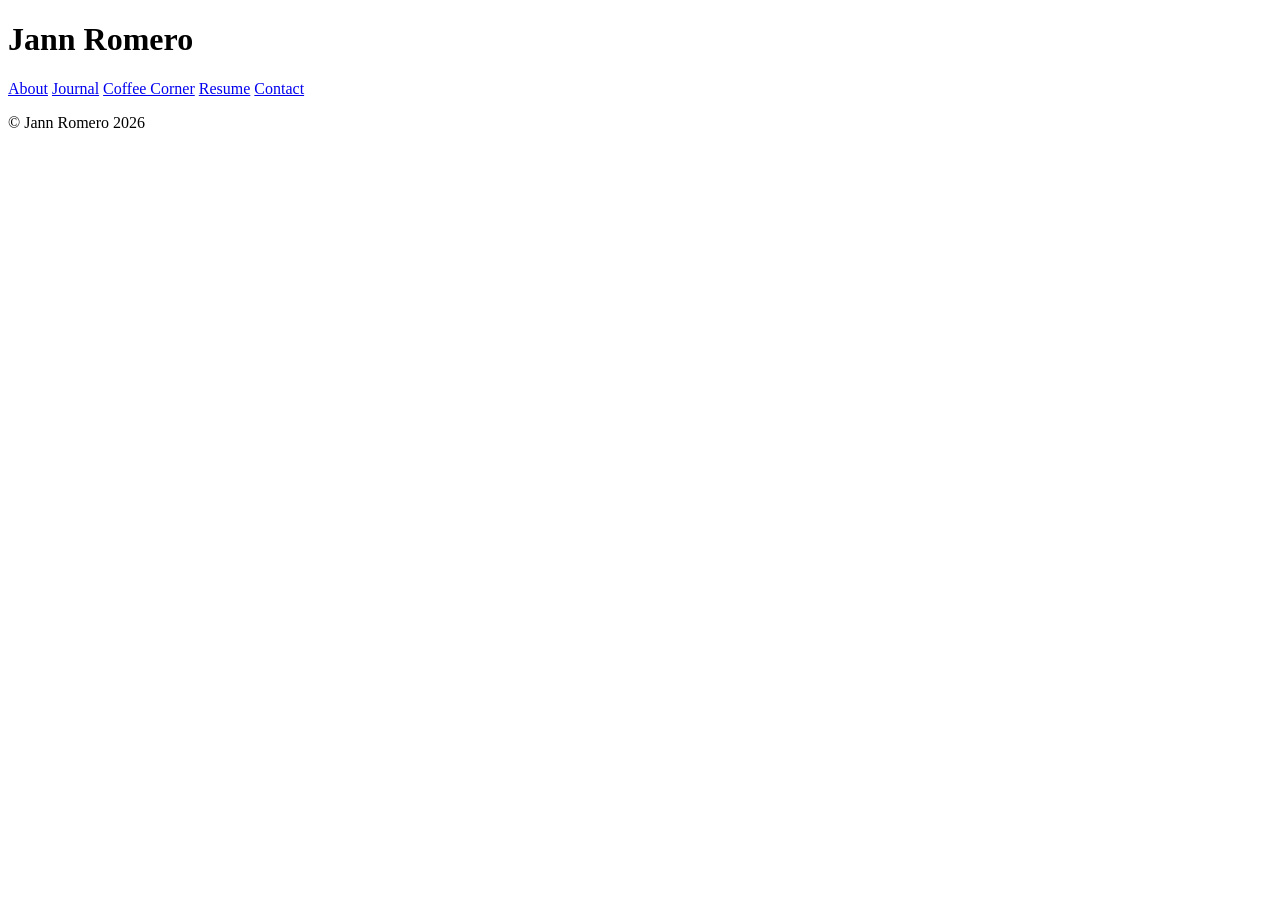
<file: index.html>
<!DOCTYPE html>
<html lang="en">
<head>
  <meta charset="UTF-8">
  <meta name="viewport" content="width=device-width, initial-scale=1.0">
  <title>Jann Romero</title>
  <link rel="stylesheet" href="style.css">
</head>
<body>
    <header>
        <h1>Jann Romero</h1>
        <nav aria-label="Primary">
            <a href=#about>About</a>
            <a href="journal.html">Journal</a>
            <a href="coffee.html">Coffee Corner</a>
            <a href=#resume>Resume</a>
            <a href="contact.html">Contact</a>
        </nav>
    </header>

    <main>

    </main>

    <footer>
        <p>&copy; Jann Romero 2026</p>
    </footer>
</body>
</html>
</file>
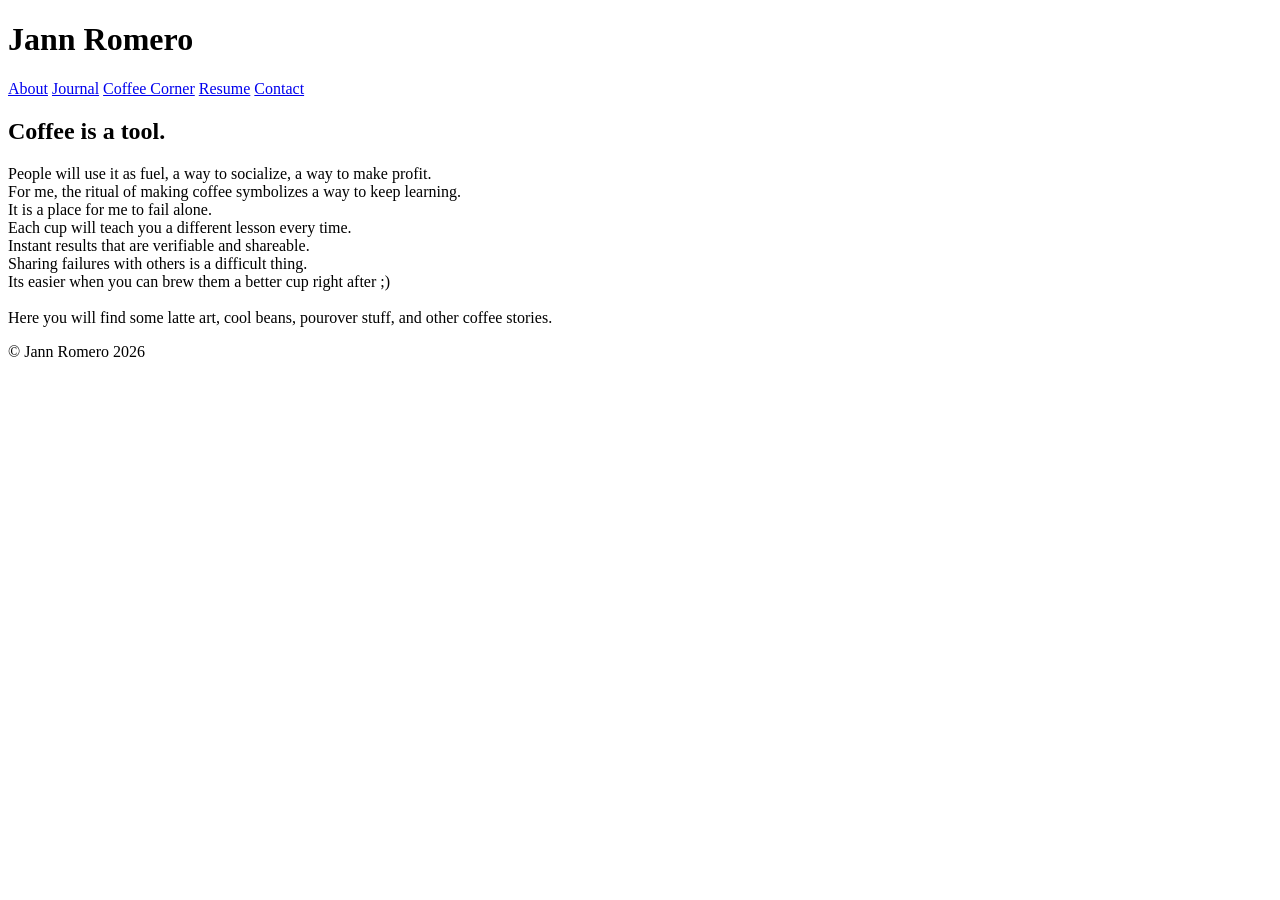
<file: coffee.html>
<!DOCTYPE html>
<html lang="en">
<head>
  <meta charset="UTF-8">
  <meta name="viewport" content="width=device-width, initial-scale=1.0">
  <title>Coffee Corner - Jann Romero</title>
  <link rel="stylesheet" href="style.css">
</head>
<body>
    <header>
        <h1>Jann Romero</h1>
        <nav aria-label="Primary">
            <a href="index.html#about">About</a>
            <a href="journal.html">Journal</a>
            <a href="coffee.html">Coffee Corner</a>
            <a href="index.html#resume">Resume</a>
            <a href="contact.html">Contact</a>
        </nav>
    </header>

    <main>
        <section id="coffee" aria-labelledby="coffee-heading">
            <h2 id="coffee-heading">Coffee is a tool.</h2>

            <p>
                People will use it as fuel, a way to socialize, a way to make profit. <br>
                For me, the ritual of making coffee symbolizes a way to keep learning. <br>
                It is a place for me to fail alone. <br>
                Each cup will teach you a different lesson every time. <br>
                Instant results that are verifiable and shareable. <br>
                Sharing failures with others is a difficult thing. <br>
                Its easier when you can brew them a better cup right after ;) <br><br>

                Here you will find some latte art, cool beans, pourover stuff, and other coffee stories.
        
            </p>

        </section>
    </main>

    <footer>
        <p>&copy; Jann Romero 2026</p>
    </footer>
</body>
</html>
</file>
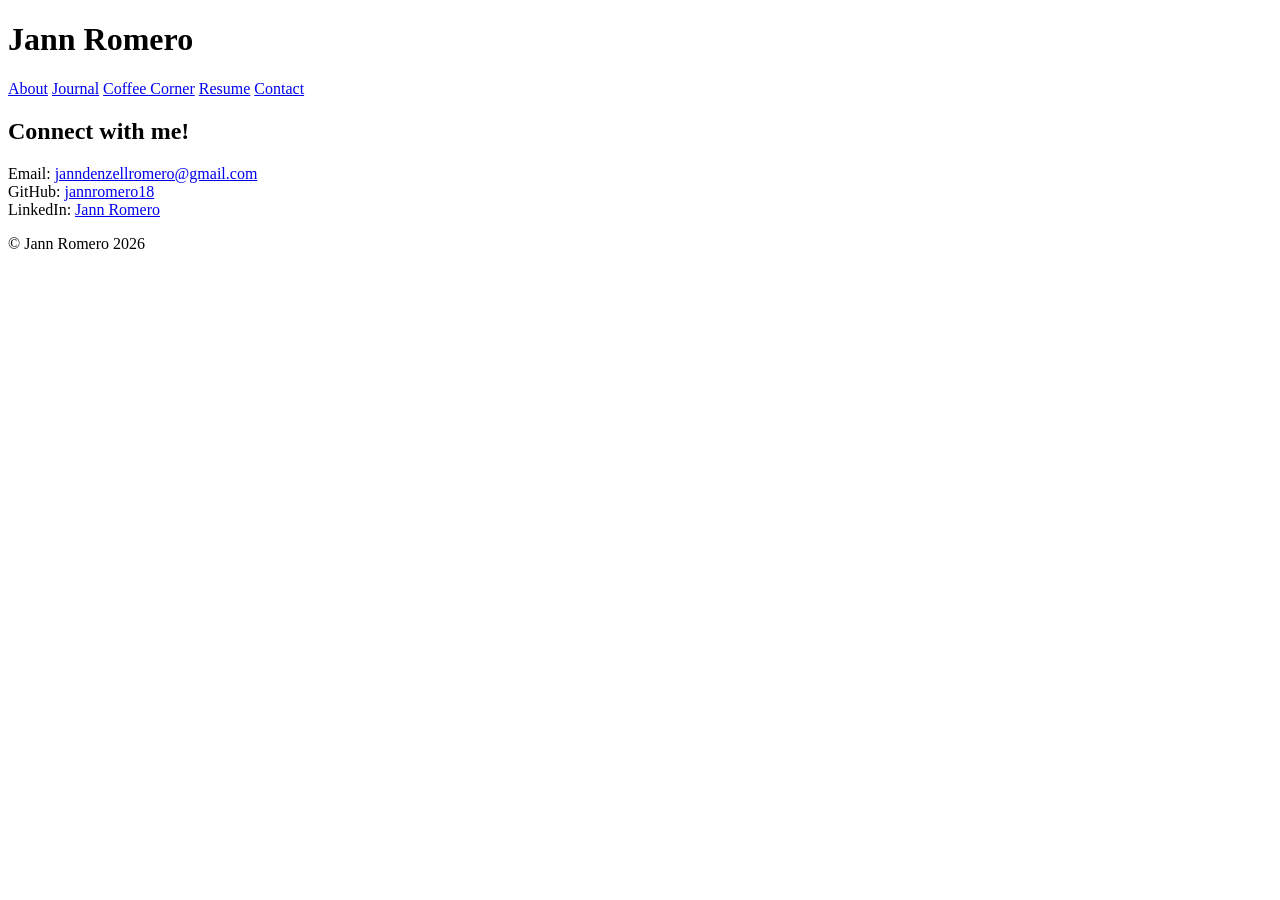
<file: contact.html>
<!DOCTYPE html>
<!DOCTYPE html>
<html lang="en">
<head>
  <meta charset="UTF-8">
  <meta name="viewport" content="width=device-width, initial-scale=1.0">
  <title>Contact - Jann Romero</title>
  <link rel="stylesheet" href="style.css">
</head>
<body>
    <header>
        <h1>Jann Romero</h1>
        <nav aria-label="Primary">
            <a href="index.html#about">About</a>
            <a href="journal.html">Journal</a>
            <a href="coffee.html">Coffee Corner</a>
            <a href="index.html#resume">Resume</a>
            <a href="contact.html">Contact</a>
        </nav>
    </header>

    <main>
        <section id="contact" aria-labelledby="contact-heading">
            <h2 id="contact-heading">Connect with me!</h2>

            <p>
                Email: <a href="mailto:janndenzellromero@gmail.com">janndenzellromero@gmail.com</a><br>
                GitHub: <a href="https://github.com/jannromero18">jannromero18</a> <br>
                LinkedIn: <a href="https://www.linkedin.com/in/jannromero/">Jann Romero</a>
        
            </p>

        </section>
    </main>

    <footer>
        <p>&copy; Jann Romero 2026</p>
    </footer>
</body>
</html>
</file>
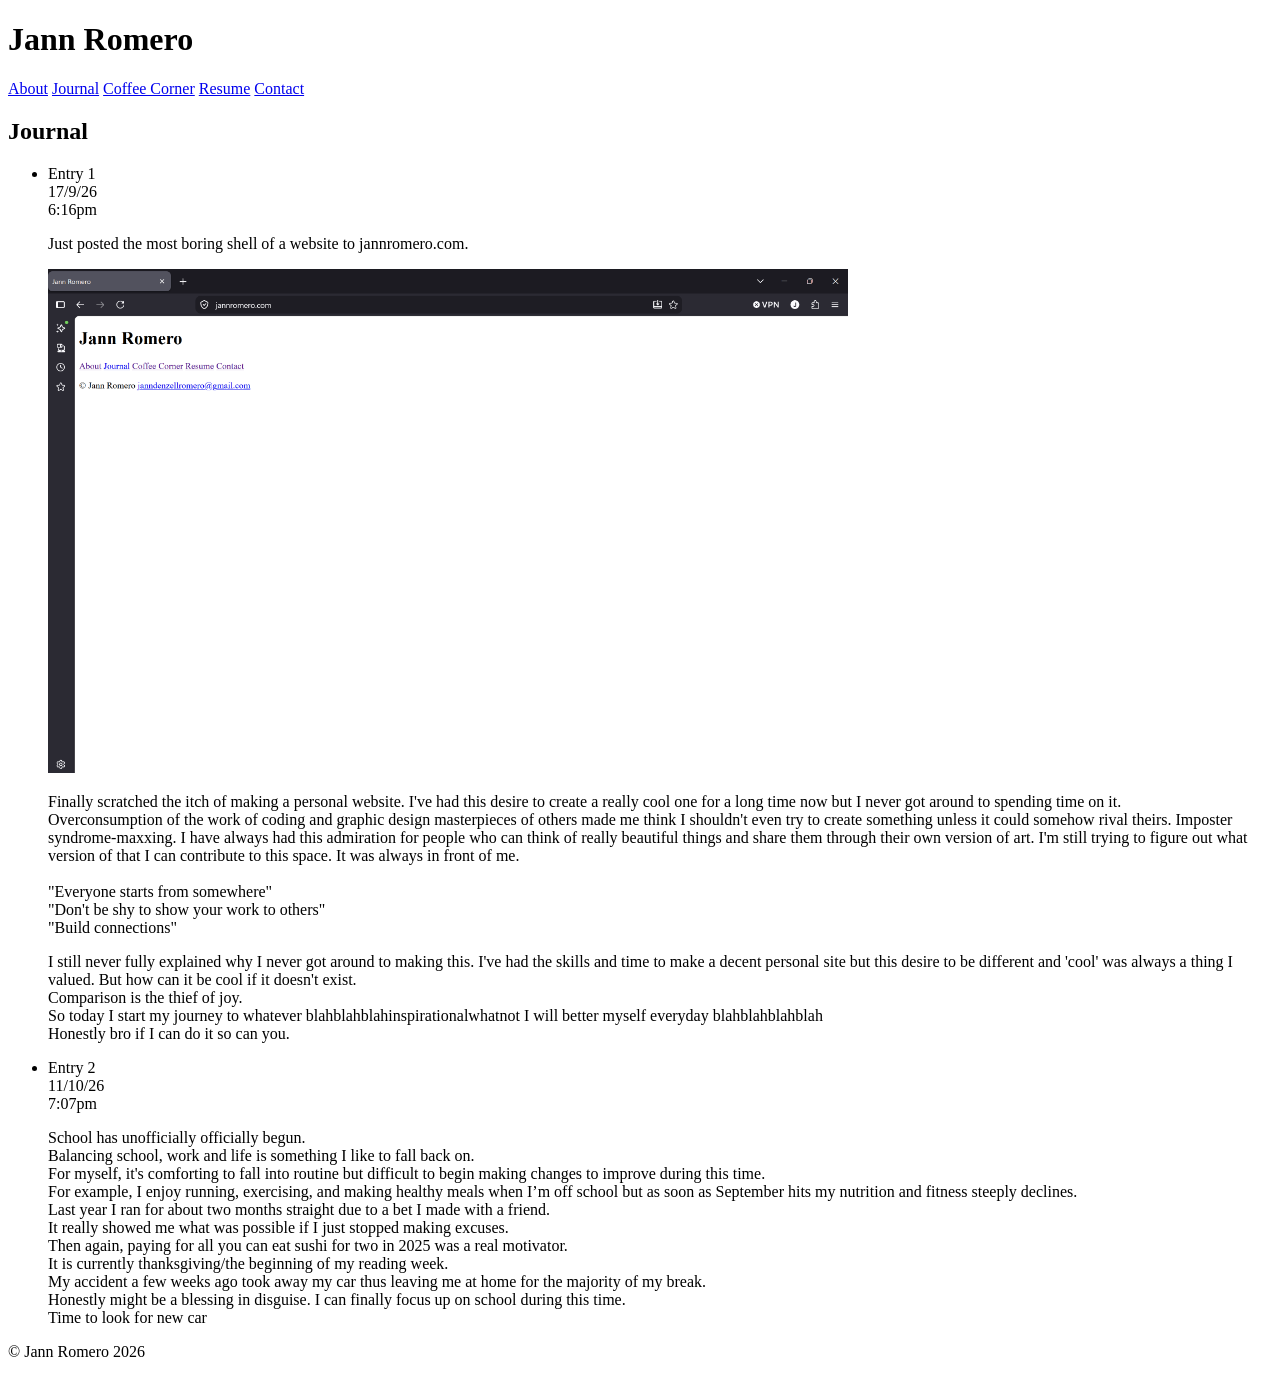
<file: journal.html>
<!DOCTYPE html>
<html lang="en">
<head>
  <meta charset="UTF-8">
  <meta name="viewport" content="width=device-width, initial-scale=1.0">
  <title>Journal - Jann Romero</title>
  <link rel="stylesheet" href="style.css">
</head>
<body>
    <header>
        <h1>Jann Romero</h1>
        <nav aria-label="Primary">
            <a href="index.html#about">About</a>
            <a href="journal.html">Journal</a>
            <a href="coffee.html">Coffee Corner</a>
            <a href="index.html#resume">Resume</a>
            <a href="contact.html">Contact</a>
        </nav>
    </header>

    <section id="list" aria-labelledby="list-heading">
            <h2 id="list-heading">Journal</h2>
            <ul class="journal-entries">
                <li>
                    <article>
                        <p>Entry 1<br>
                        17/9/26<br>
                        6:16pm<br></p>

                        <p>Just posted the most boring shell of a website to jannromero.com.</p>

                        <img src="images/initial_launch.png" alt="Initial launch of the website">

                        <p>Finally scratched the itch of making a personal website. I've had this desire to create a really cool one for a long time now but I never got around to spending time on it.<br>

                        Overconsumption of the work of coding and graphic design masterpieces of others made me think I shouldn't even try to create something unless it could somehow rival theirs. Imposter syndrome-maxxing. I have always had this admiration for people who can think of really beautiful things and share them through their own version of art. I'm still trying to figure out what version of that I can contribute to this space. It was always in front of me.<br>

                        <br>"Everyone starts from somewhere"<br>
                        "Don't be shy to show your work to others"<br>
                        "Build connections"<br></p>

                        <p>I still never fully explained why I never got around to making this. I've had the skills and time to make a decent personal site but this desire to be different and 'cool' was always a thing I valued. But how can it be cool if it doesn't exist.<br>
                        Comparison is the thief of joy.<br>
                        So today I start my journey to whatever blahblahblahinspirationalwhatnot I will better myself everyday blahblahblahblah<br>
                        Honestly bro if I can do it so can you.</p>
                    </article>
                </li>
                
                <li>
                    <article>
                        <p>Entry 2<br>
                            11/10/26<br>
                            7:07pm<br></p>
                        <p>School has unofficially officially begun.<br>
                        Balancing school, work and life is something I like to fall back on. <br>
                        For myself, it's comforting to fall into routine but difficult to begin making changes to improve during this time.<br>
                        For example, I enjoy running, exercising, and making healthy meals when I’m off school but as soon as September hits my nutrition and fitness steeply declines.<br>
                        Last year I ran for about two months straight due to a bet I made with a friend.<br>
                        It really showed me what was possible if I just stopped making excuses.<br>
                        Then again, paying for all you can eat sushi for two in 2025 was a real motivator.<br>
                        It is currently thanksgiving/the beginning of my reading week.<br>
                        My accident a few weeks ago took away my car thus leaving me at home for the majority of my break. <br>
                        Honestly might be a blessing in disguise. I can finally focus up on school during this time.<br>
                        Time to look for new car</p>
                    </article>
                </li>
            </ul>
        </section>
    </main>

    <footer>
        <p>&copy; Jann Romero 2026</p>
    </footer>
</body>
</html>
</file>
<file: style.css>
.journal-entries img{
    width: 50rem;
}
</file>
